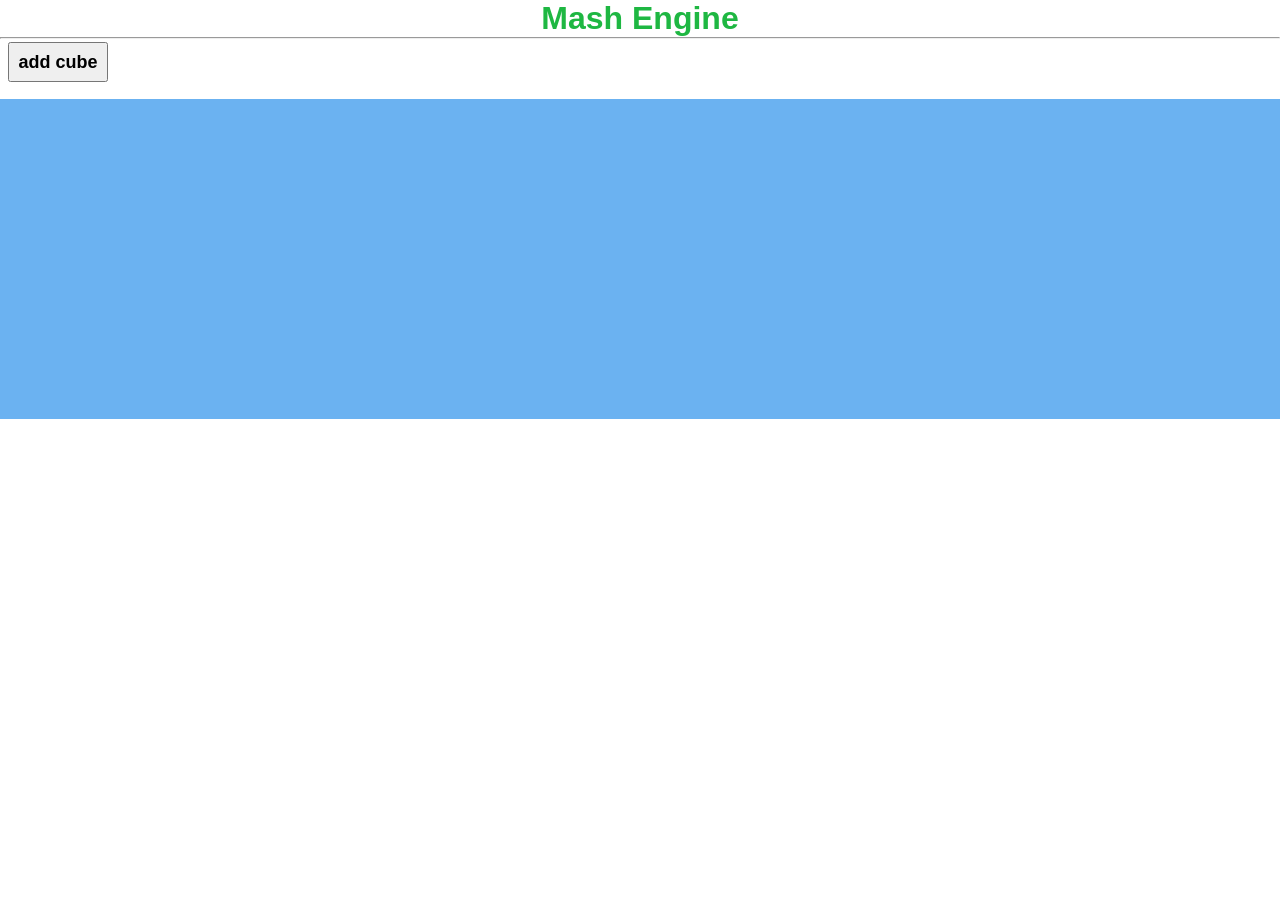
<file: gameengine/frontend/ui/mainWorld/index.html>
<!DOCTYPE html>
<html lang="en">
<head>
  <!-- css link 1 and file name univarsalStyle.css -->
  <link rel="stylesheet" href="univarsalStyle.css">
  <!-- main styling -->
  <link rel="stylesheet" href="style.css">
  <meta charset="UTF-8">
  <meta name="viewport" content="width=device-width, initial-scale=1.0">
  <meta http-equiv="X-UA-Compatible" content="ie=edge">
  <title>2d game engine</title>
</head>
<body>
  <!-- container -->
  <div class="contain">
    <!-- header -->
    <div class="header">
      <!-- headers tags-->
      <header>
        <!-- head -->
        <div class="head">
          <!-- engine name-->
          <h1>mash engine</h1>
          <!-- one line -->
          <hr>
          <div class="addcube">
            <button>add cube</button>
          </div>
        </div>
      </header>
    </div>
    <!-- engine body  -->
    <div class="bich">
      <!-- engine game object-->
      <div class="engineGameObject">
        
      </div>
      <!-- engine game editor-->
      <div class="engineGameEditor">
        
      </div>
    </div>
    <!-- footer -->
    <div class="footer">
      <footer>
        
      </footer>
    </div>
  </div>
</body>
</html>
</file>
<file: gameengine/frontend/ui/mainWorld/univarsalStyle.css>
*{
  margin: 0;
  padding: 0;
}

body {
  background-color: #ffffff;
  font-family: sans-serif;
}

h1 {
  text-align: center;
}
</file>
<file: gameengine/frontend/ui/mainWorld/style.css>
/* reletive position */
/* text tranform capitaliz */
/* engineGameEditor style */
/* btn width & height */
/* bold fong weight */
/* 100% value */
/* pointer cursor */
/* sens serif font */
.contain .header header .head h1 {
  color: #1eb742;
  text-transform: capitalize;
}
.contain .header header .head .addcube {
  /* add cube ke under button tag hota hei tab */
}
.contain .header header .head .addcube button {
  position: relative;
  left: 8px;
  top: 3px;
  width: 100%;
  width: 100vh;
  max-width: 100px;
  height: 40px;
  font-size: 18px;
  font-weight: bold;
  cursor: pointer;
}
.contain .bich {
  /* game engine editor */
}
.contain .bich .engineGameEditor {
  width: 100%;
  height: 100vh;
  max-width: 100%;
  max-height: 320px;
  background-color: #6bb2f1;
  position: relative;
  top: 20px;
}

/*# sourceMappingURL=style.css.map */
</file>
